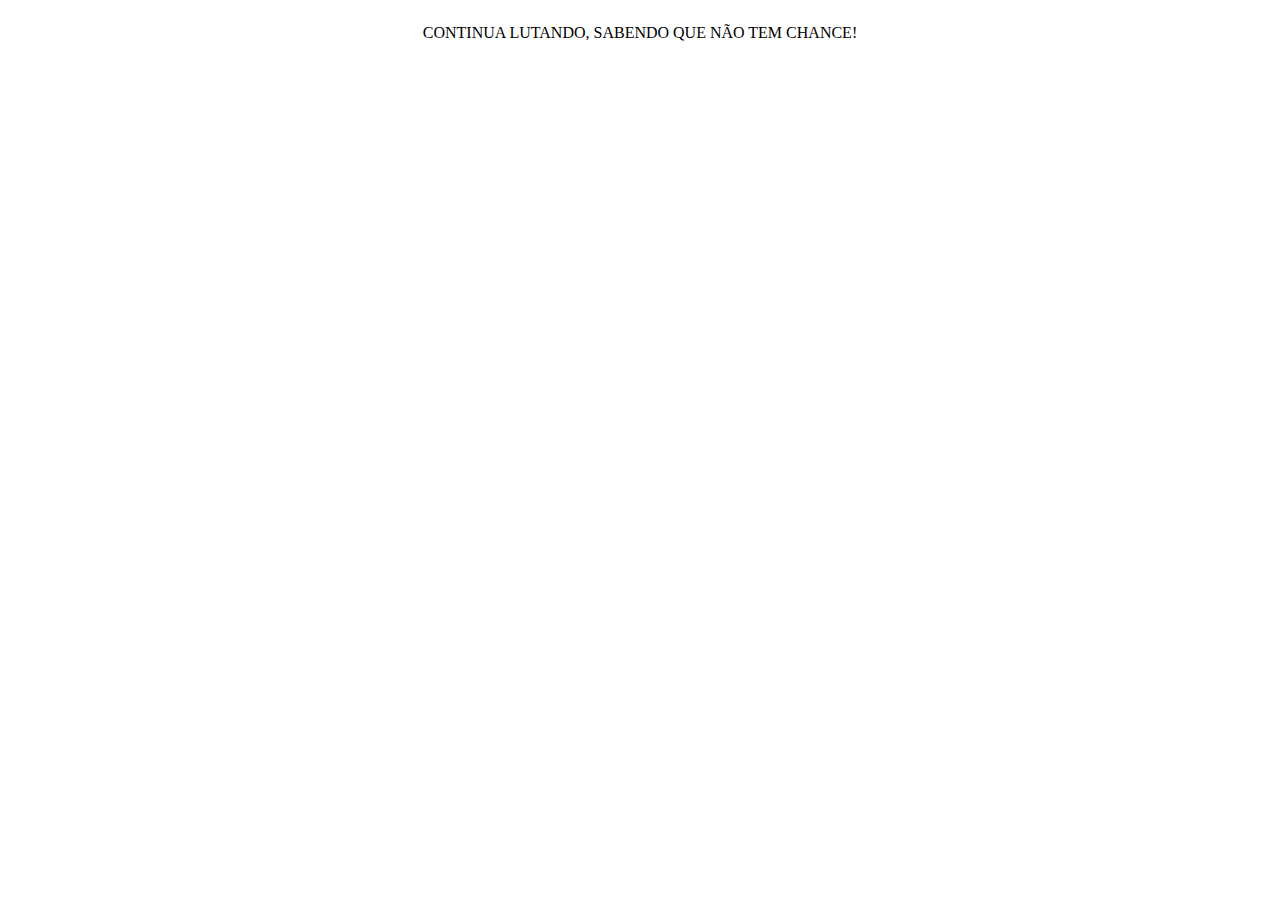
<file: index.html>
<!DOCTYPE html>
<html lang="pt-br">
<head>
    <meta charset="UTF-8">
    <meta name="viewport" content="width=device-width, initial-scale=1.0">
    <title>Teste</title>
    <link rel="stylesheet" href="style.css">
</head>
<body>
    <p>CONTINUA LUTANDO, SABENDO QUE NÃO TEM CHANCE!</p>
    <script src="script01.js"></script>
</body>
</html>
</file>
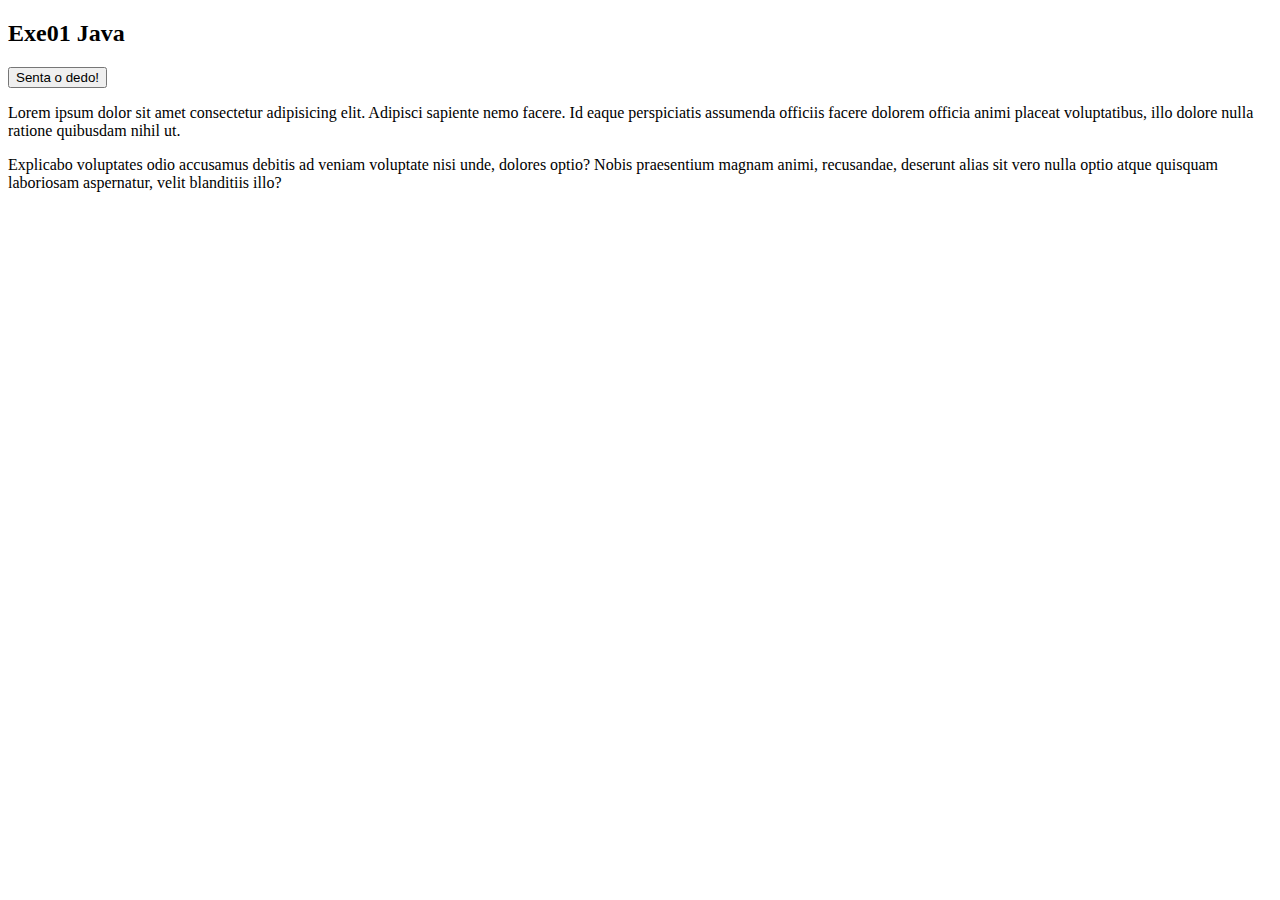
<file: index02.html>
<!DOCTYPE html>
<html lang="pt-br">
<head>
    <meta charset="UTF-8">
    <meta name="viewport" content="width=device-width, initial-scale=1.0">
    <title>Document</title>
</head>
<body>
    <h2>Exe01 Java</h2>

    <button type="button"
    onclick="document.getElementById('flamingo').innerHTML = Date()">Senta o dedo!</button>

    <p>Lorem ipsum dolor sit amet consectetur adipisicing elit. Adipisci sapiente nemo facere. Id eaque perspiciatis assumenda officiis facere dolorem officia animi placeat voluptatibus, illo dolore nulla ratione quibusdam nihil ut.</p>
    <p id="flamingo">Explicabo voluptates odio accusamus debitis ad veniam voluptate nisi unde, dolores optio? Nobis praesentium magnam animi, recusandae, deserunt alias sit vero nulla optio atque quisquam laboriosam aspernatur, velit blanditiis illo?</p>
</body>
</html>
</file>
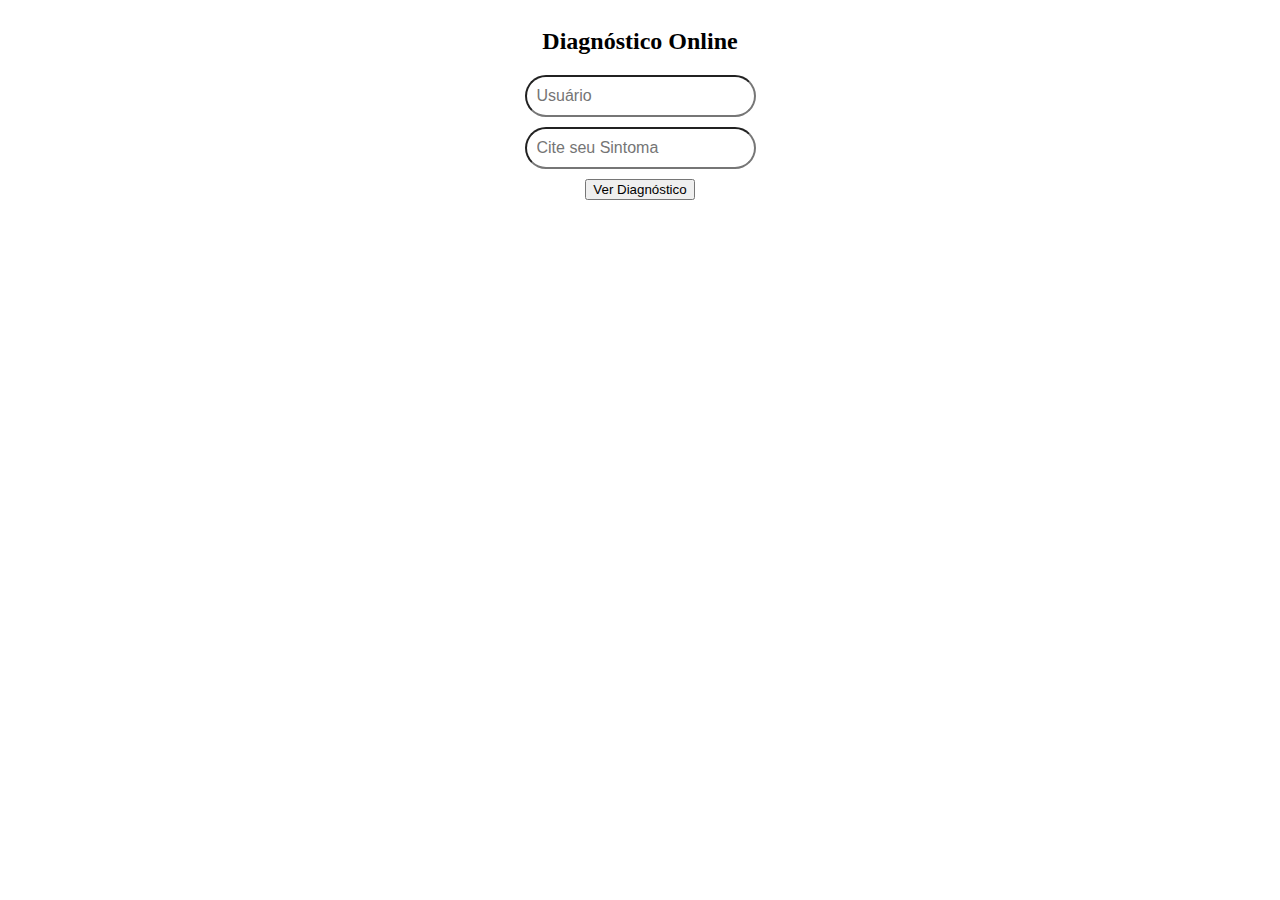
<file: index03.html>
<!DOCTYPE html>
<html lang="pt-br">
<head>
    <meta charset="UTF-8">
    <meta name="viewport" content="width=device-width, initial-scale=1.0">
    <link rel="stylesheet" href="style.css">
    <title>Document</title>
</head>
<body>
    <h2>Diagnóstico Online</h2>

    <div class="base">
        <div class="input-box">
            <input type="text" placeholder="Usuário" required>
        </div>
        
        <div class="input-box">
        <input type="text" placeholder="Cite seu Sintoma" list="faixa">
            <datalist id="faixa">
                <option value="Enxaqueca"></option>
                <option value="Dor de Barriga"></option>
                <option value="Febre"></option>
            </datalist>
        </div>
    </div>

    <div class="base">
        <button type="button"
        onclick="document.getElementById('flamingo').innerHTML = 'Cê tá doente mn'">Ver Diagnóstico</button>
    </div>

    <p id="flamingo"></p>
</body>
</html>
</file>
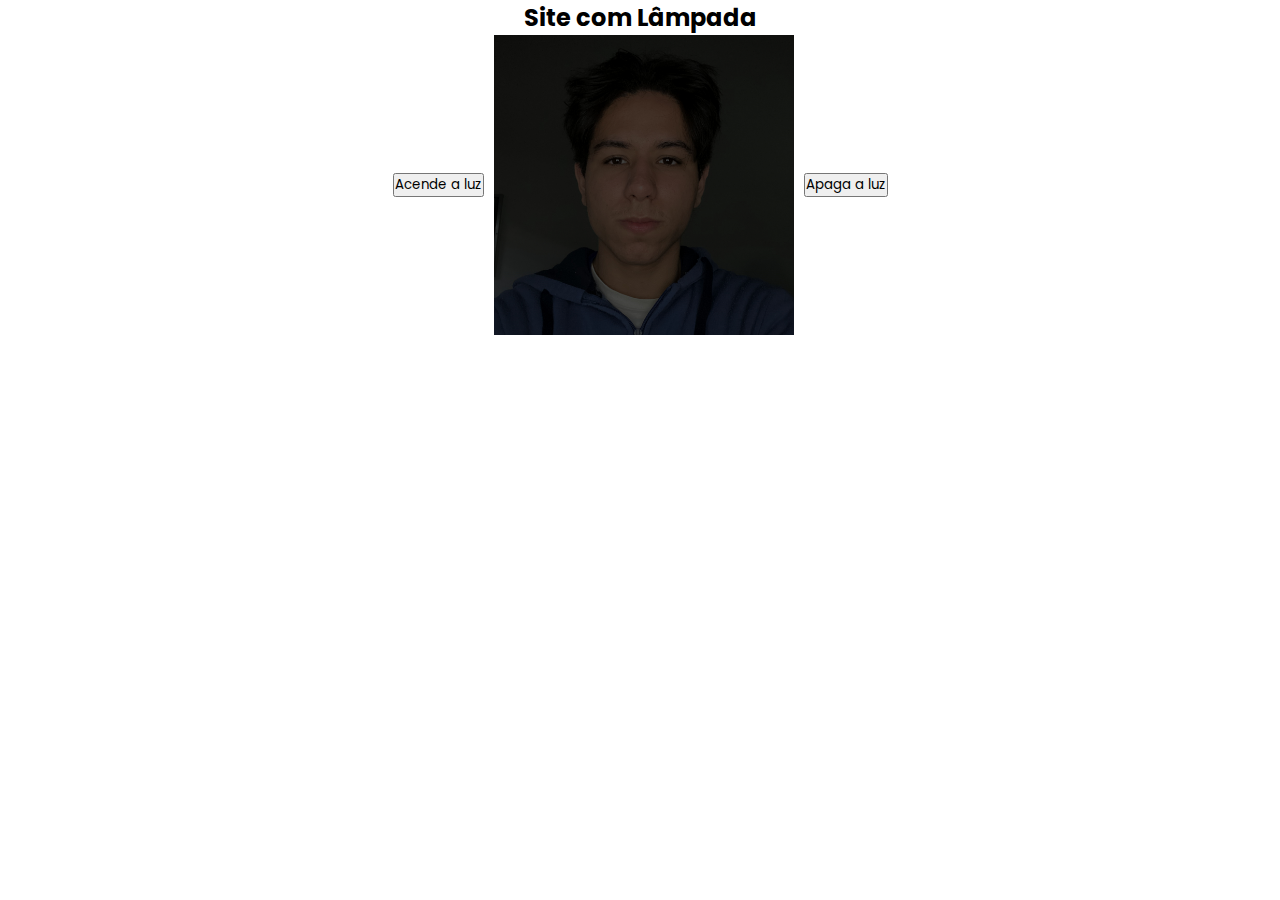
<file: index04.html>
<!DOCTYPE html>
<html lang="pt-br">
<head>
    <meta charset="UTF-8">
    <meta name="viewport" content="width=device-width, initial-scale=1.0">
    <title>Site com Lâmpada integrada</title>
    <link rel="stylesheet" href="style2.css">
</head>
<body>
    <h2>Site com Lâmpada</h2>

    <div class="base">
        <button onclick="document.getElementById('myImage').src='assets/p1.jpeg'">Acende a luz</button>
        <img id="myImage" src="assets/p2.jpg" style="width:300px">
        <button onclick="document.getElementById('myImage').src='assets/p2.jpg'">Apaga a luz</button>
    </div>
</body>
</html>
</file>
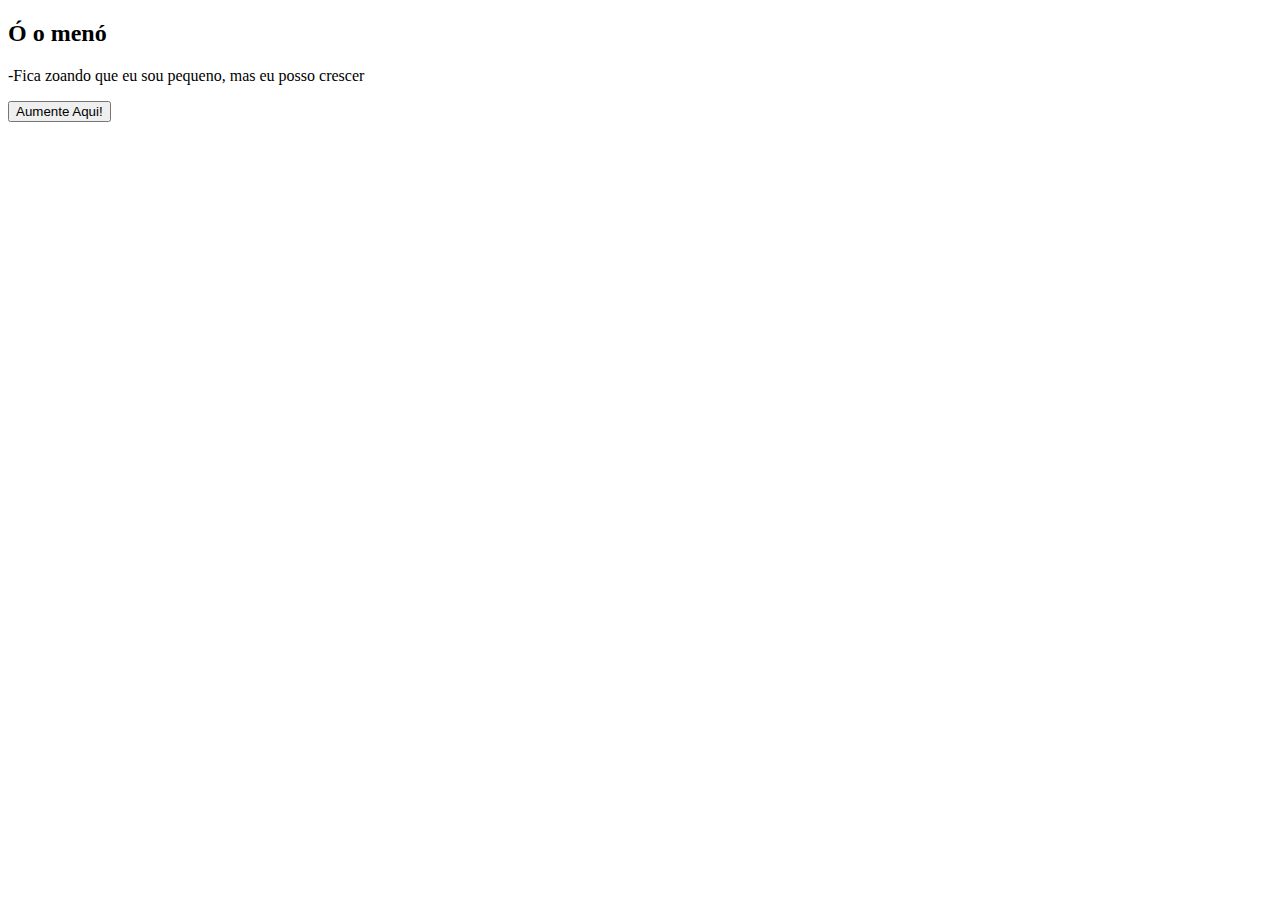
<file: index05.html>
<!DOCTYPE html>
<html lang="pt-br">
<head>
    <meta charset="UTF-8">
    <meta name="viewport" content="width=device-width, initial-scale=1.0">
    <title>Mudar fonte</title>
</head>
<body>
    <h2>Ó o menó</h2>

    <p id="texto">-Fica zoando que eu sou pequeno, mas eu posso crescer</p>

    <button type="button" onclick="document.getElementById('texto').style.fontSize='40px'">Aumente Aqui!</button>
</body>
</html>
</file>
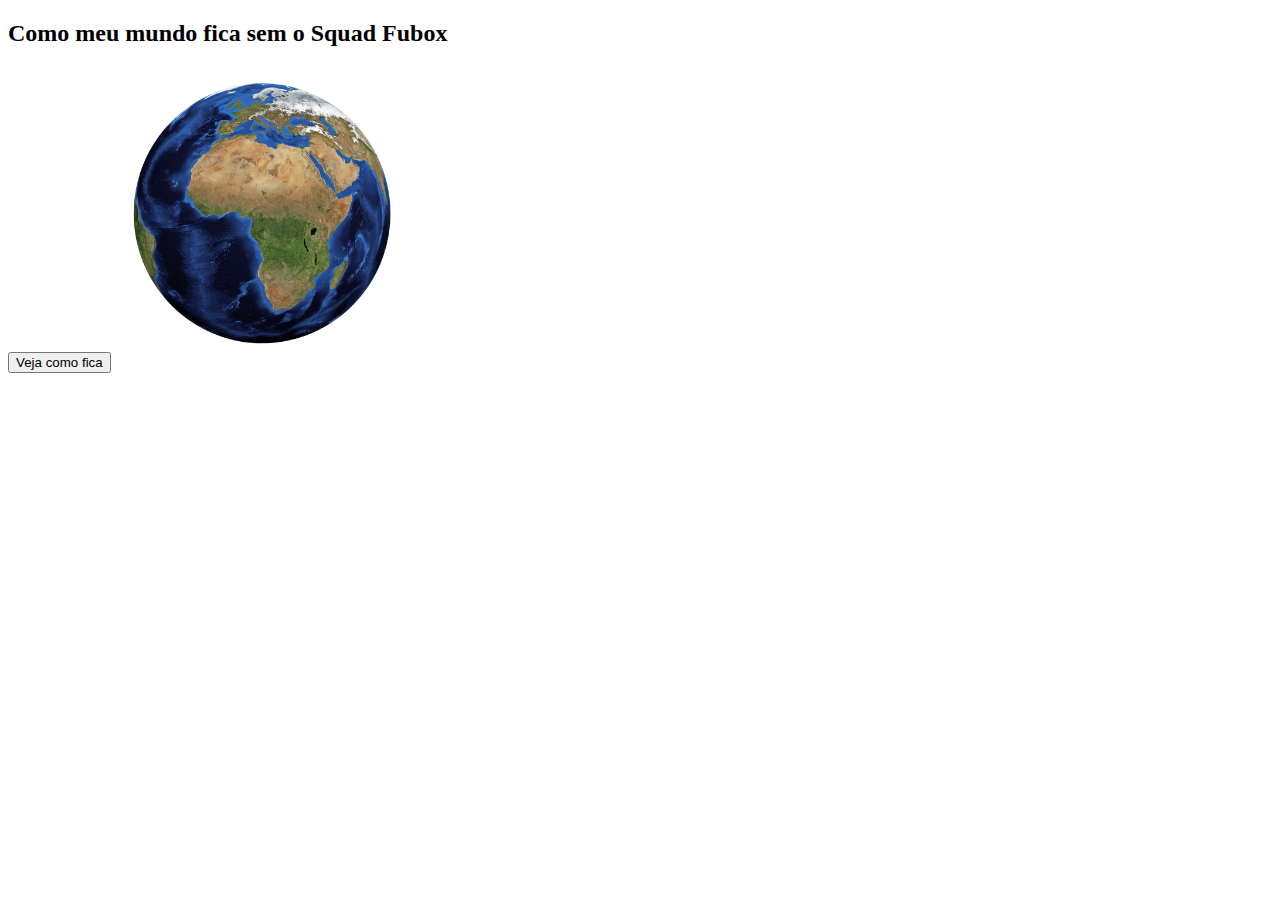
<file: index06.html>
<!DOCTYPE html>
<html lang="pt-br">
<head>
    <meta charset="UTF-8">
    <meta name="viewport" content="width=device-width, initial-scale=1.0">
    <title>Document</title>
</head>
<body>
    <h2>Como meu mundo fica sem o Squad Fubox</h2>

    <button type="button"
    onclick="document.getElementById('mnd').style.display='none'">
    Veja como fica</button>

    <img id="mnd" src="assets/wrd.png" style="width:300px">

</body>
</html>
</file>
<file: style.css>
body {
    text-align: center;
    display: flex;
    flex-direction: column;
}

base {
    display: flex;
    align-items: center;
    width: 300px;
}

.input-box input {
    border-radius: 40px;
    font-size: 16px;
    padding: 10px;
    margin-bottom: 10px;
}
</file>
<file: style2.css>
@import url("https://fonts.googleapis.com/css2?family=Poppins:wght@300;400;500;600;700;800;900&display=swap");

* {
    font-family: "Poppins", sans-serif;
    margin: 0px;
    padding: 0px;
}

.base {
    display: flex;
    flex-direction: row;
    justify-content: center;
    align-items: center;
    gap: 10px;
}

h2 {
    text-align: center;
}
</file>
